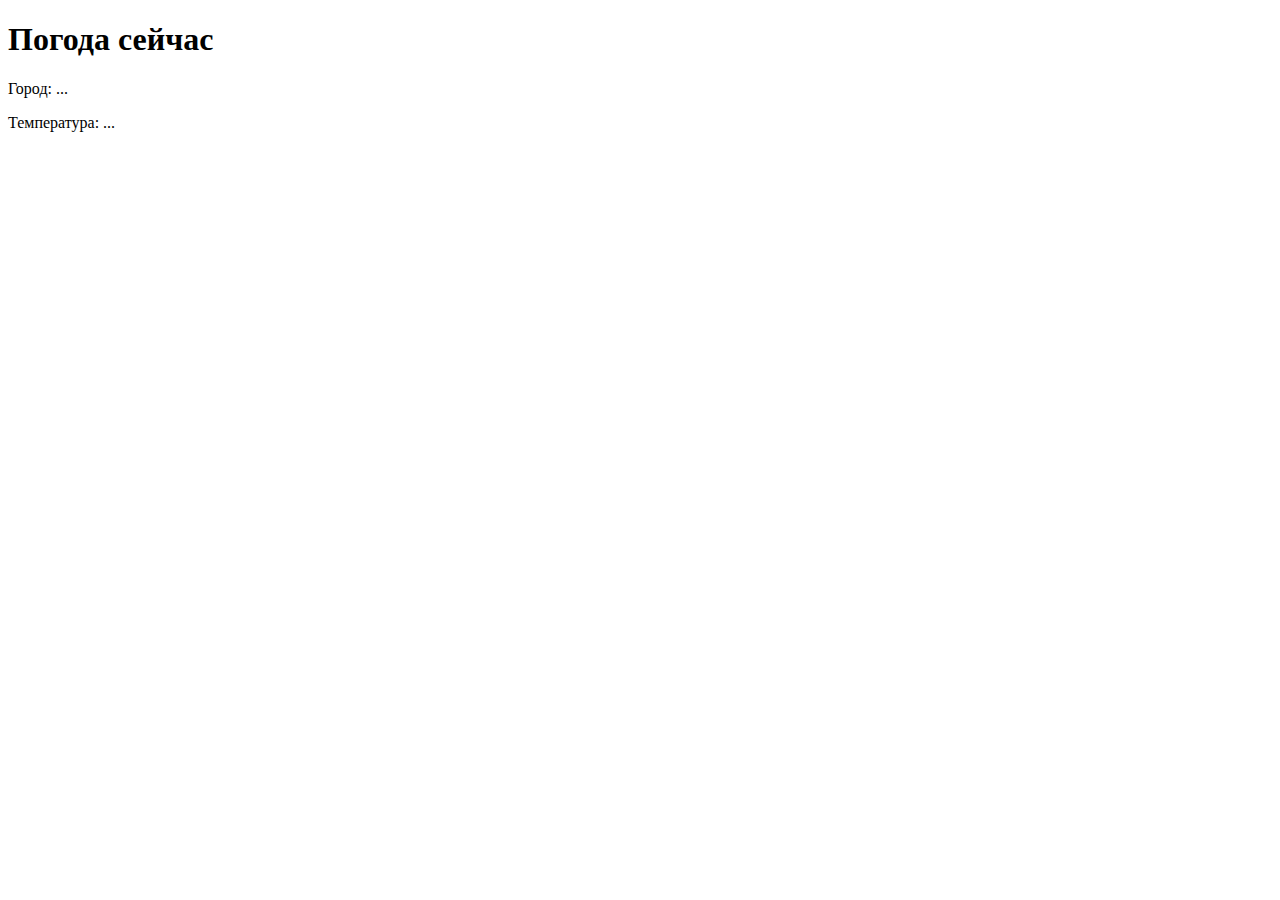
<file: lesson10/index.html>
<!doctype html>
<html lang="ru">
<head>
    <meta charset="UTF-8">
    <meta name="viewport" content="width=device-width, user-scalable=no, initial-scale=1.0, maximum-scale=1.0, minimum-scale=1.0">
    <meta http-equiv="X-UA-Compatible" content="ie=edge">
    <link rel="stylesheet" type="text/css" href="style.css">
    <title>Занятие 10</title>
</head>
<body>
    <h1>Погода сейчас</h1>
    <p id="city">Город: ...</p>
    <p id="temp">Температура: ...</p>
    <p id="country"></p>
    <p id="sunrise"></p>
    <p id="sunset"></p>



  
        <!-- <div class="element"></div>

     <div style="margin: 40px;">   
    <button id="btn1">задание1</button>
    <button id="btn2">задание2</button>
    <button id="btn3">задание3</button>
    <button id="btn4">задание4</button> -->
     <!-- </div>  -->













    <script src="main.js"></script>
</body>
</html>
</file>
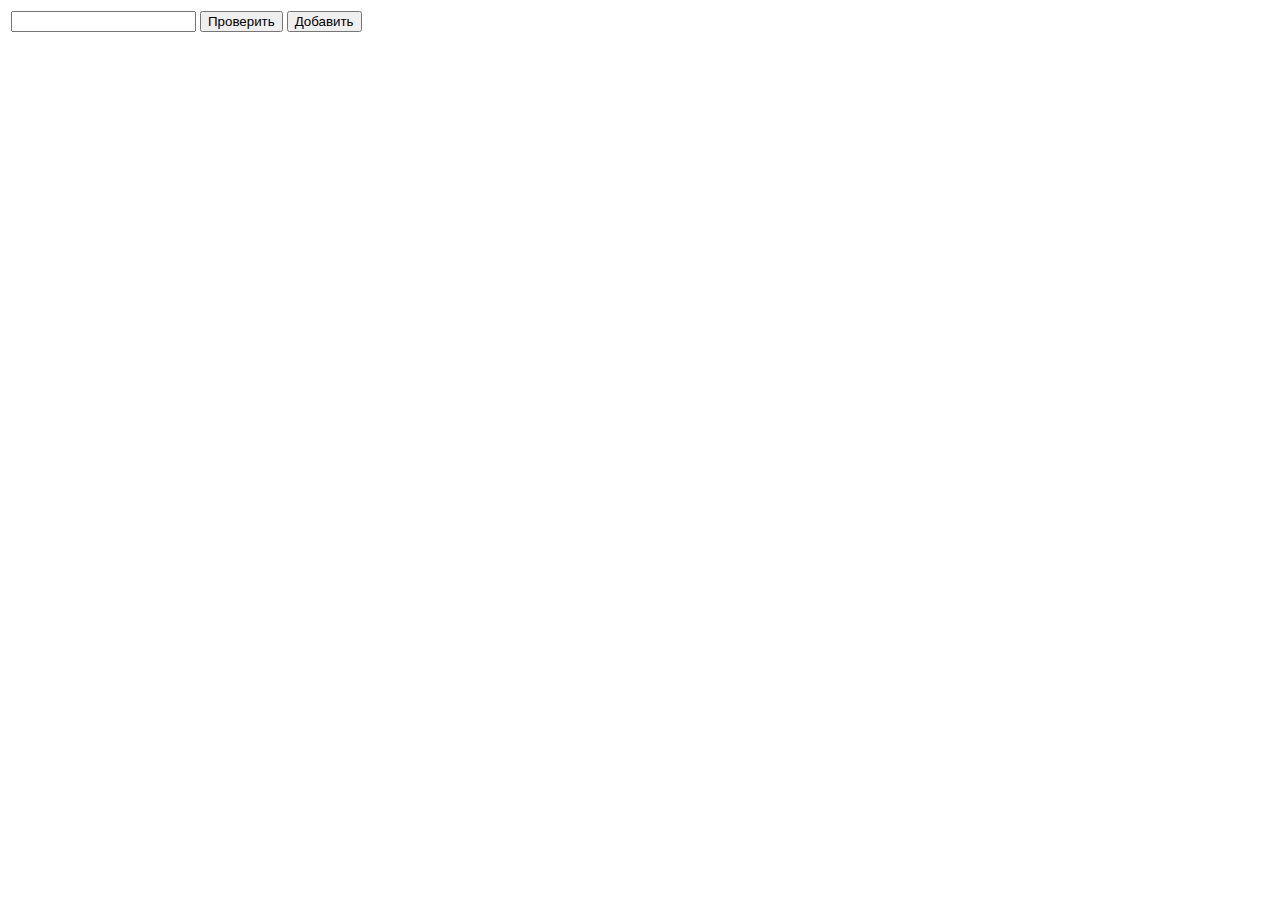
<file: lesson11/index.html>
<!doctype html>
<html lang="ru">
<head>
    <meta charset="UTF-8">
    <meta name="viewport" content="width=device-width, user-scalable=no, initial-scale=1.0, maximum-scale=1.0, minimum-scale=1.0">
    <meta http-equiv="X-UA-Compatible" content="ie=edge">
    <link rel="stylesheet" type="text/css" href="style.css">
    <title>Занятие 11</title>
</head>
<body>
<table>
    <tr>
    <td><input type="text" id="inp1"/></td>
    <td><button id="btn2">Проверить</button></td>
    <td><button id="btn1">Добавить</button></td>
    </tr>
    <tr><td></td><td id="res"><td></tr>









    <script src="main.js"></script>
</body>
</html>
</file>
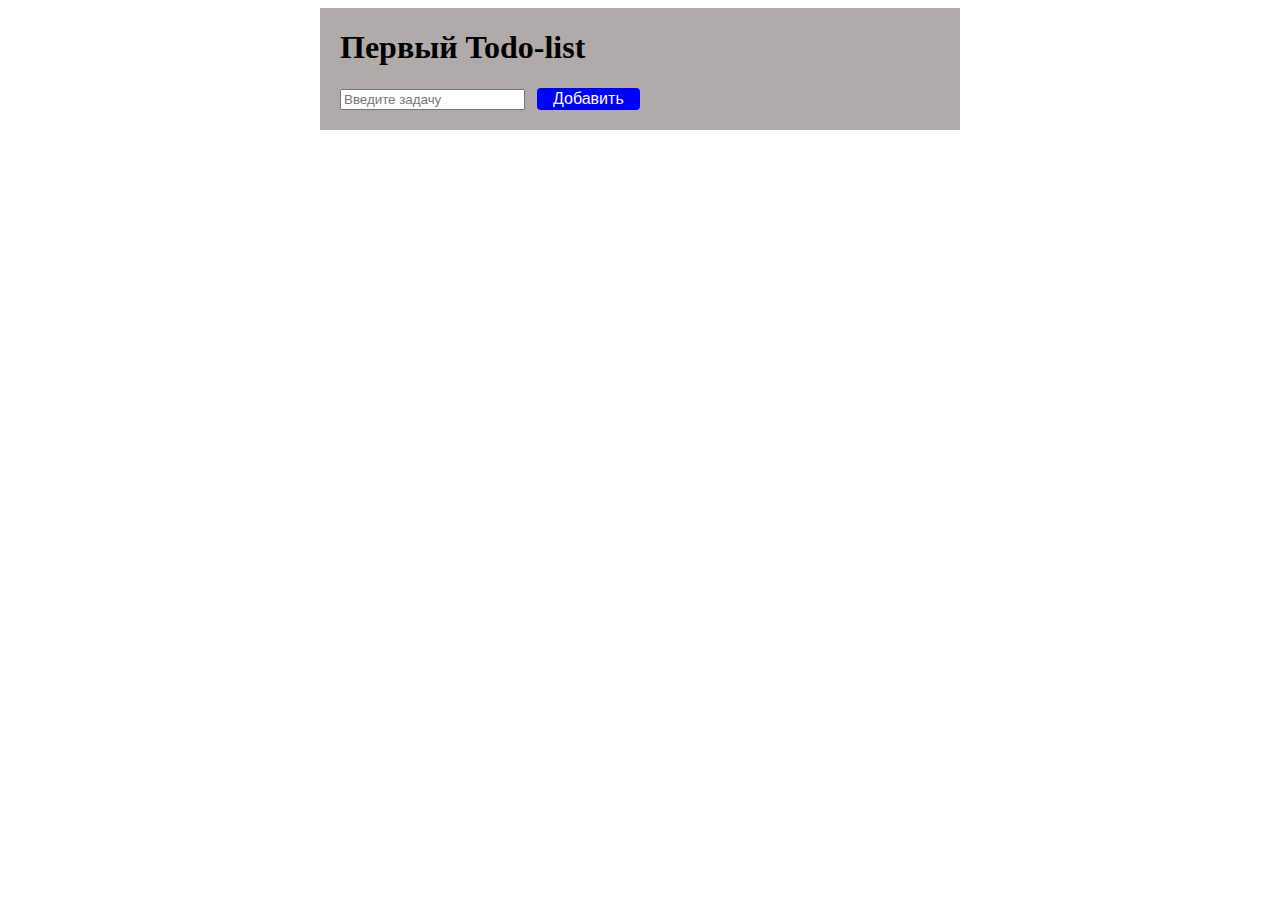
<file: lesson14/index.html>
<!doctype html>
<html lang="ru">
<head>
    <meta charset="UTF-8">
    <meta name="viewport" content="width=device-width, user-scalable=no, initial-scale=1.0, maximum-scale=1.0, minimum-scale=1.0">
    <meta http-equiv="X-UA-Compatible" content="ie=edge">
    <link rel="stylesheet" type="text/css" href="style.css">
    <title>ToDo-List</title>
</head>
<body>
    <div class="contant">
    <h1>Первый Todo-list</h1>
    <div>
        <input type="text" id="taskInput" placeholder="Введите задачу" onkeyup="enter()">
        <button id="addBtn">Добавить</button>
        <ul id="taskList"></ul>
        </div>
        </div>

    <script src="main.js"></script>
</body>
</html>
</file>
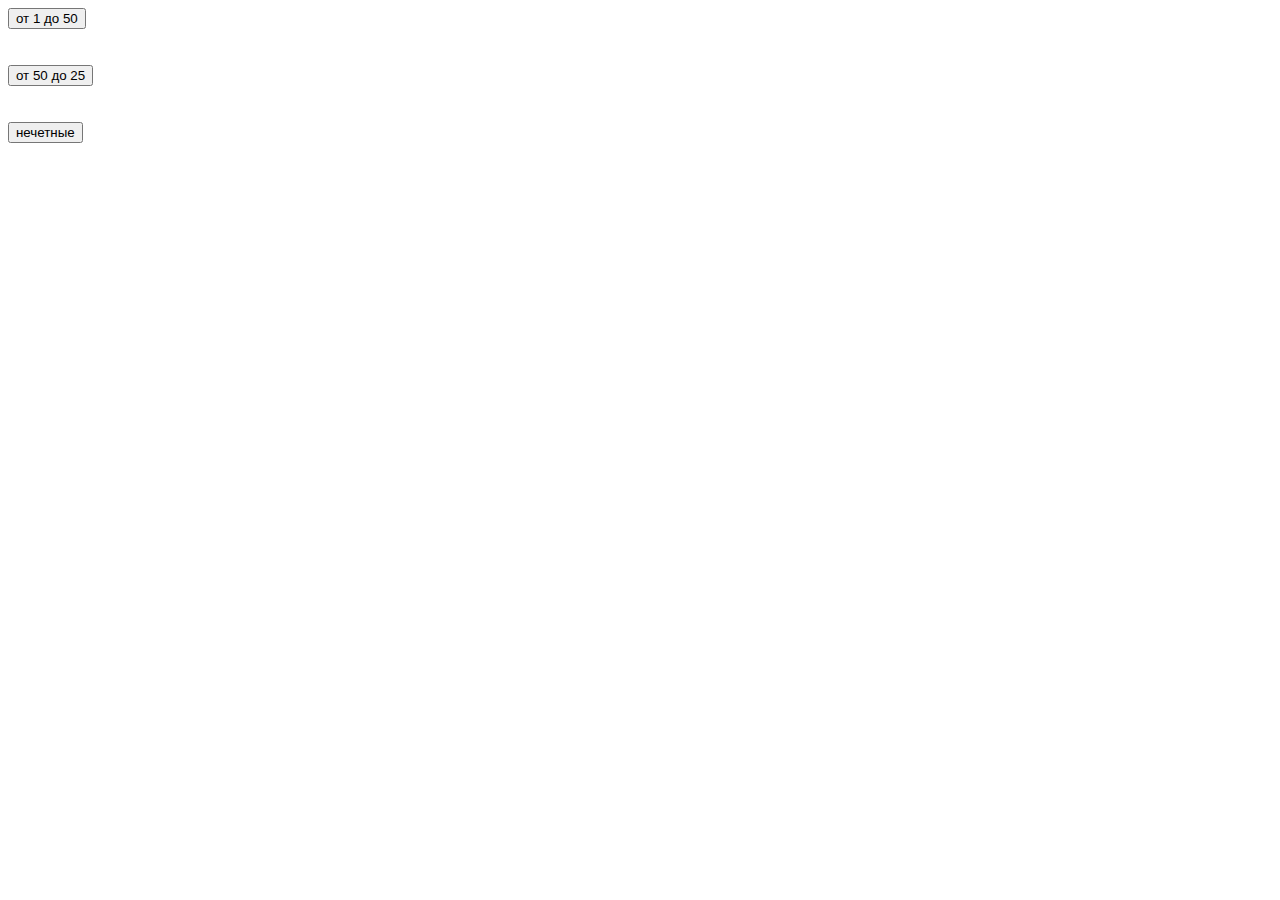
<file: lesson5/index.html>
<!doctype html>
<html lang="ru">
<head>
    <meta charset="UTF-8">
    <meta name="viewport" content="width=device-width, user-scalable=no, initial-scale=1.0, maximum-scale=1.0, minimum-scale=1.0">
    <meta http-equiv="X-UA-Compatible" content="ie=edge">
    <title>Hello</title>
</head>
<body>
        
    <button id="btn1">от 1 до 50</button>
    <br><br><br> 
    <button id="btn2">от 50 до 25</button>
    <br><br><br> 
    <button id="btn3">нечетные</button>
    
















    <script src="main.js"></script>
</body>
</html>
</file>
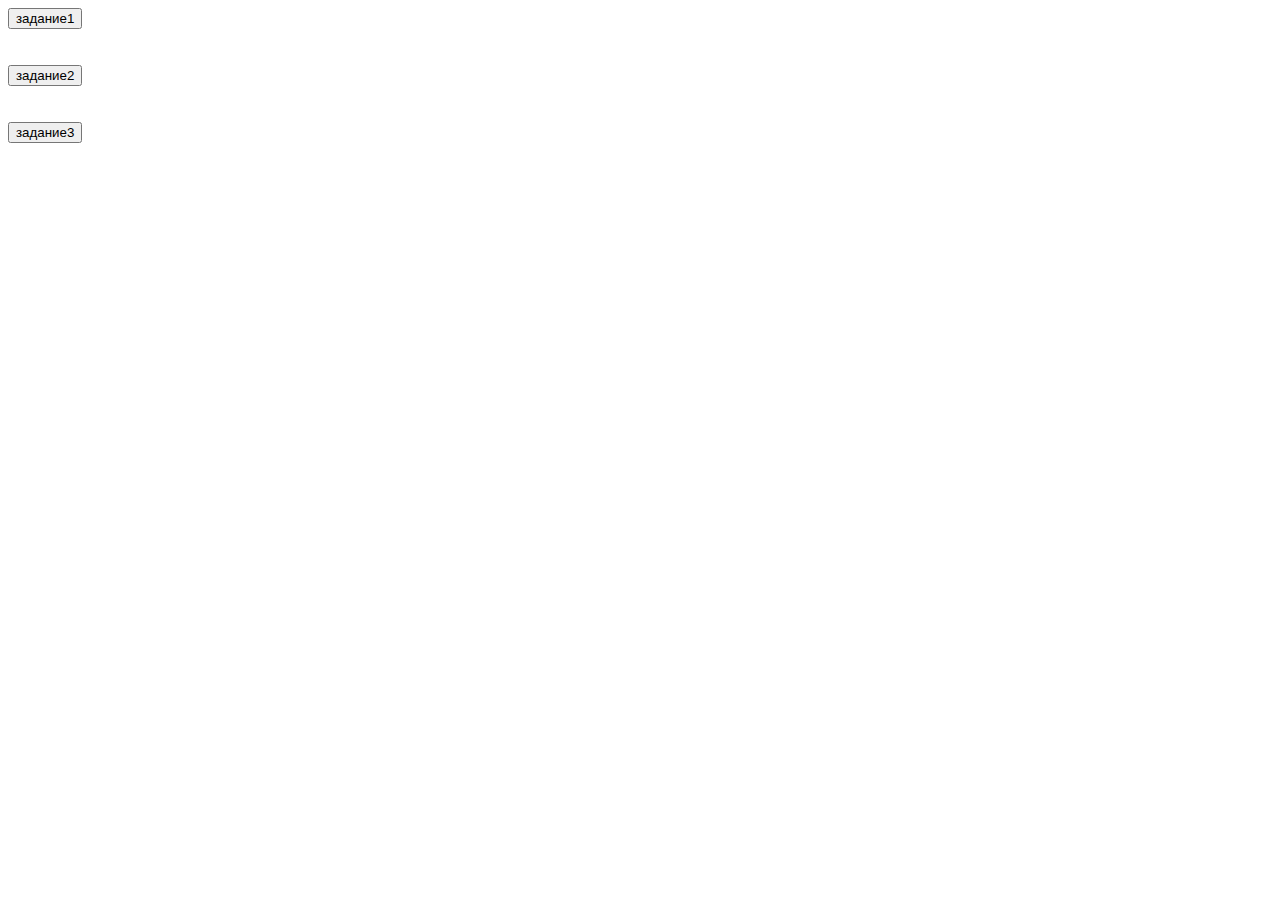
<file: lesson6/index.html>
<!doctype html>
<html lang="ru">
<head>
    <meta charset="UTF-8">
    <meta name="viewport" content="width=device-width, user-scalable=no, initial-scale=1.0, maximum-scale=1.0, minimum-scale=1.0">
    <meta http-equiv="X-UA-Compatible" content="ie=edge">
    <title>Hello</title>
</head>
<body>
        
    <button id="btn1">задание1</button>
    <br><br><br> 
    <button id="btn2">задание2</button>
    <br><br><br> 
    <button id="btn3">задание3</button>
    
















    <script src="main.js"></script>
</body>
</html>
</file>
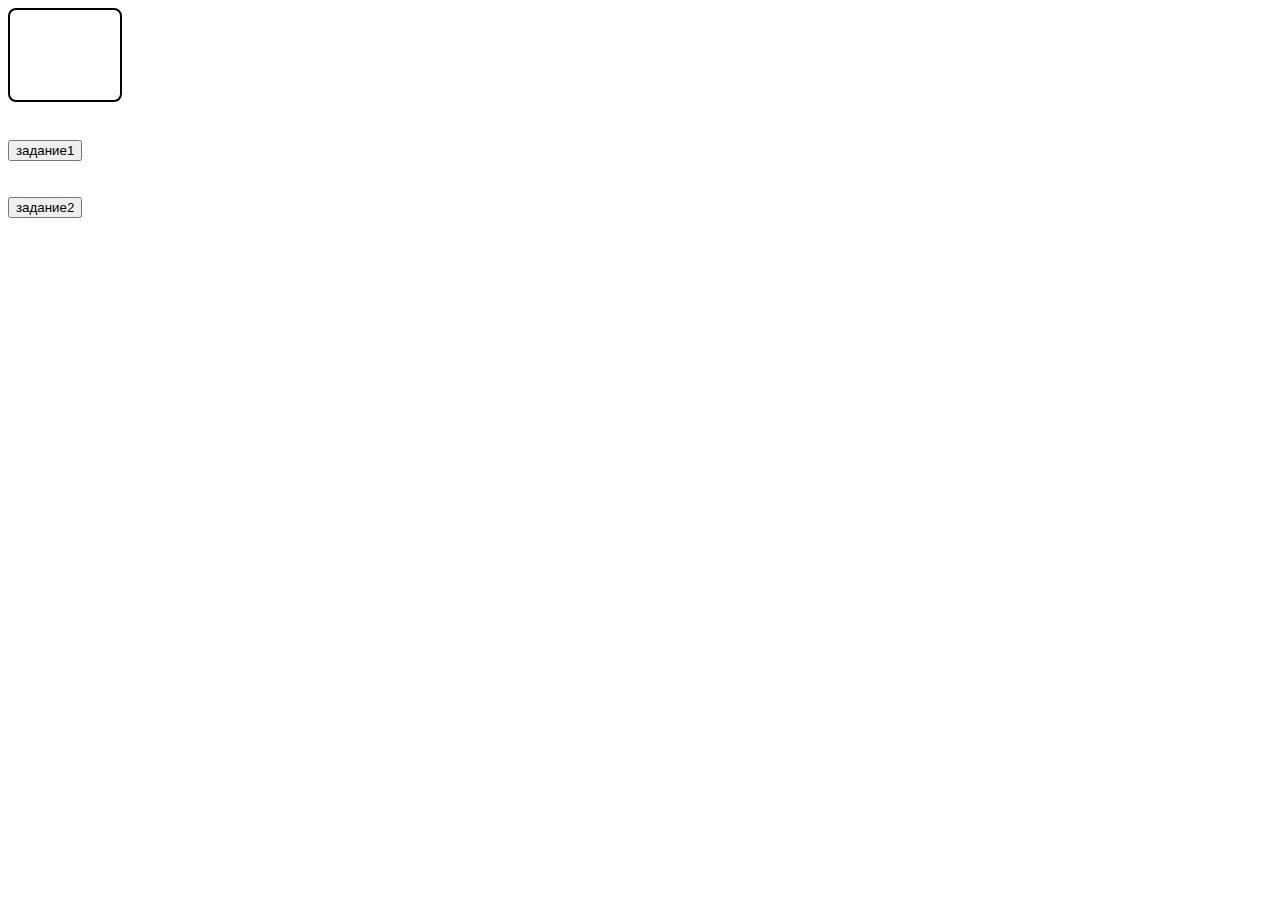
<file: lesson7/index.html>
<!doctype html>
<html lang="ru">
<head>
    <meta charset="UTF-8">
    <meta name="viewport" content="width=device-width, user-scalable=no, initial-scale=1.0, maximum-scale=1.0, minimum-scale=1.0">
    <meta http-equiv="X-UA-Compatible" content="ie=edge">
    <title>Hello</title>
</head>
<body>
    <div style="display: flex; flex-direction: column; width: fit-content;">

        <div style="height: 60px; min-width: 80px; padding: 15px; border: 2px solid black; border-radius: 8px; font-weight: 700; font-size: 30px; margin-bottom: 20px; display: flex; justify-content: center; align-items: center;" id="result"></div>
        <div id="div"></div>

    
     <br>
     <div>   
    <button id="btn1">задание1</button>
    <br><br><br> 
    <button id="btn2">задание2</button>
    <br><br><br> 















    <script src="main.js"></script>
</body>
</html>
</file>
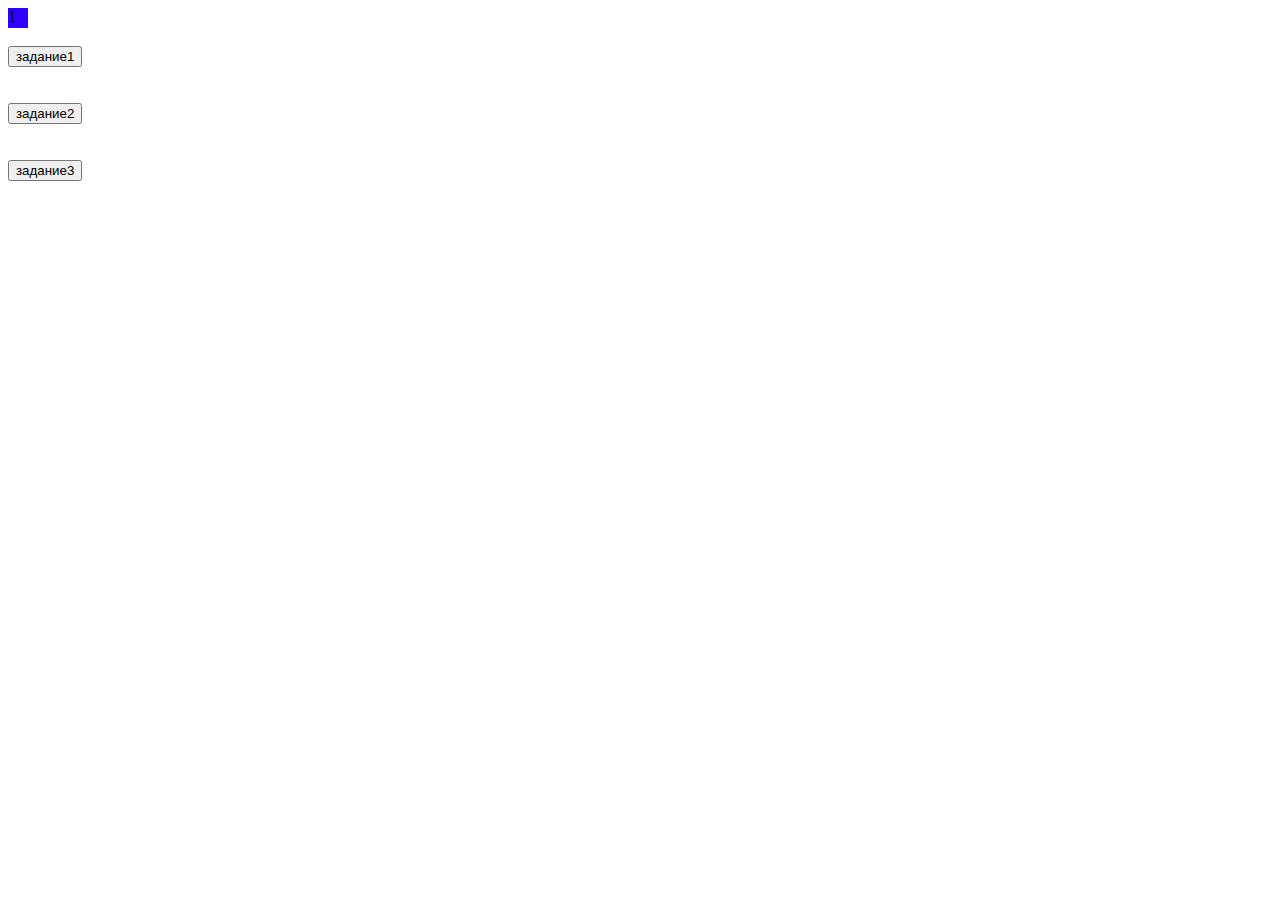
<file: lesson8/index.html>
<!doctype html>
<html lang="ru">
<head>
    <meta charset="UTF-8">
    <meta name="viewport" content="width=device-width, user-scalable=no, initial-scale=1.0, maximum-scale=1.0, minimum-scale=1.0">
    <meta http-equiv="X-UA-Compatible" content="ie=edge">
    <link rel="stylesheet" type="text/css" href="style.css">
    <title>Hello</title>
</head>
<body>
  
        <div class="element">1</div>

    
     <br>
     <div>   
    <button id="btn1">задание1</button>
    <br><br><br> 
    <button id="btn2">задание2</button>
    <br><br><br> 
    <button id="btn3">задание3</button>
    <br><br><br> 















    <script src="main.js"></script>
</body>
</html>
</file>
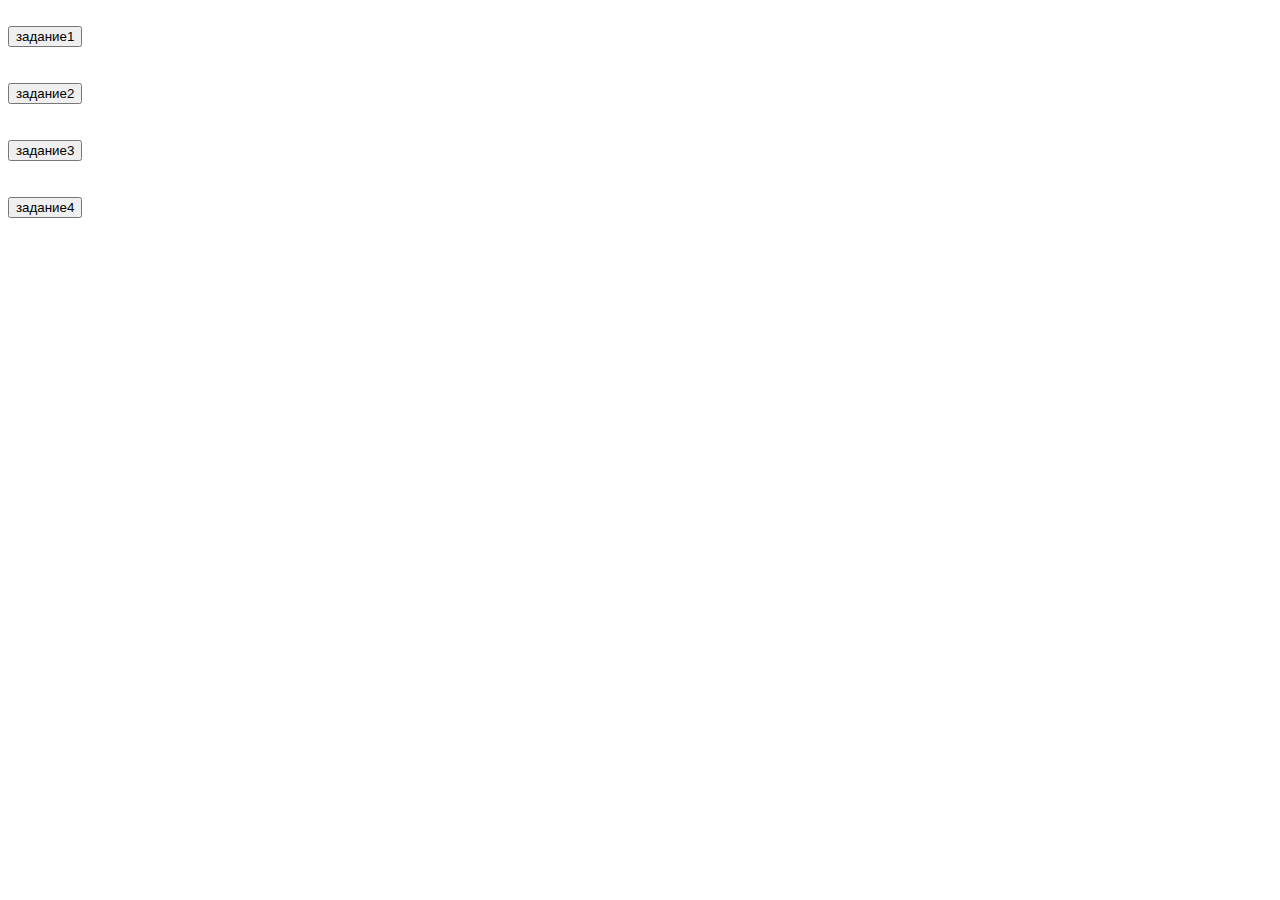
<file: lesson9/index.html>
<!doctype html>
<html lang="ru">
<head>
    <meta charset="UTF-8">
    <meta name="viewport" content="width=device-width, user-scalable=no, initial-scale=1.0, maximum-scale=1.0, minimum-scale=1.0">
    <meta http-equiv="X-UA-Compatible" content="ie=edge">
    <link rel="stylesheet" type="text/css" href="style.css">
    <title>Hello</title>
</head>
<body>
  
        <div class="element"></div>

    
     <br>
     <div>   
    <button id="btn1">задание1</button>
    <br><br><br> 
    <button id="btn2">задание2</button>
    <br><br><br> 
    <button id="btn3">задание3</button>
    <br><br><br> 
    <button id="btn4">задание4</button>
    <br><br><br> 















    <script src="main.js"></script>
</body>
</html>
</file>
<file: lesson10/style.css>
.class1{
    font-size: 32px;

}
.class2{
    padding: 5px;
    color: brown;
    width: 60px;
    height: 60px;
    
}
.class3{
    border: 2px solid black;
    
}
.element{
    width: 20px;
  
}
.new{
    width: 40px;
    height: 40px;
    background-color: rgb(0, 255, 98);
}
button{
margin: 40 40;
}
</file>
<file: lesson11/style.css>
.class1{
    font-size: 32px;

}
.class2{
    padding: 5px;
    color: brown;
    width: 60px;
    height: 60px;
    
}
.class3{
    border: 2px solid black;
    
}
.element{
    width: 20px;
  
}
.new{
    width: 40px;
    height: 40px;
    background-color: rgb(0, 255, 98);
}
button{
margin: 40 40;
}
td{ text-align: center;}
</file>
<file: lesson14/style.css>
body{ display: flex; justify-content: center; }

.contant{ display: flex; justify-content: space-between; width: 600px; flex-direction: column; background-color: rgb(177 170 170); padding: 0 20px; }

.input{ padding: 10px; width: 70%; font-size: 16px; }

button{ padding: 2px 16px; font-size: 16px; cursor: pointer; color: white; border: none; margin-left: 8px; border-radius: 4px; }

#addBtn{ background-color: blue; color: white; }
#addBtn:hover{ background-color: rgb(129, 129, 245); }

#updBtn{ background-color: rgb(5, 235, 36); color: white; }
#updBtn:hover{ background-color: rgb(118, 161, 101); }

#delBtn{ background-color: rgb(252, 6, 6); }
#delBtn:hover{ background-color: rgb(233, 119, 119); }

ul{ list-style-type: none; padding: 0; margin-top: 20px; }
li{ display: flex; width: 100%; background-color: white; padding: 10px 5px; margin-bottom: 10px; justify-content: space-between; align-items: center; border-radius: 4px; }
#task{ display: flex; width: 100%; }
.task-btn{ display: flex; flex-wrap: nowrap; width: fit-content; }

#updInp{

    width: 100%;
    padding: 3px;
}
</file>
<file: lesson8/style.css>
.class1{
    font-size: 32px;

}
.class2{
    padding: 5px;
    color: brown;
    width: 60px;
    height: 60px;
    
}
.class3{
    border: 2px solid black;
    
}
.element{
    width: 20px;
    height: 20px;
    background-color: rgb(47, 0, 255);
}
.new{
    width: 40px;
    height: 40px;
    background-color: rgb(0, 255, 98);
}
</file>
<file: lesson9/style.css>
.class1{
    font-size: 32px;

}
.class2{
    padding: 5px;
    color: brown;
    width: 60px;
    height: 60px;
    
}
.class3{
    border: 2px solid black;
    
}
.element{
    width: 20px;
  
}
.new{
    width: 40px;
    height: 40px;
    background-color: rgb(0, 255, 98);
}
</file>
